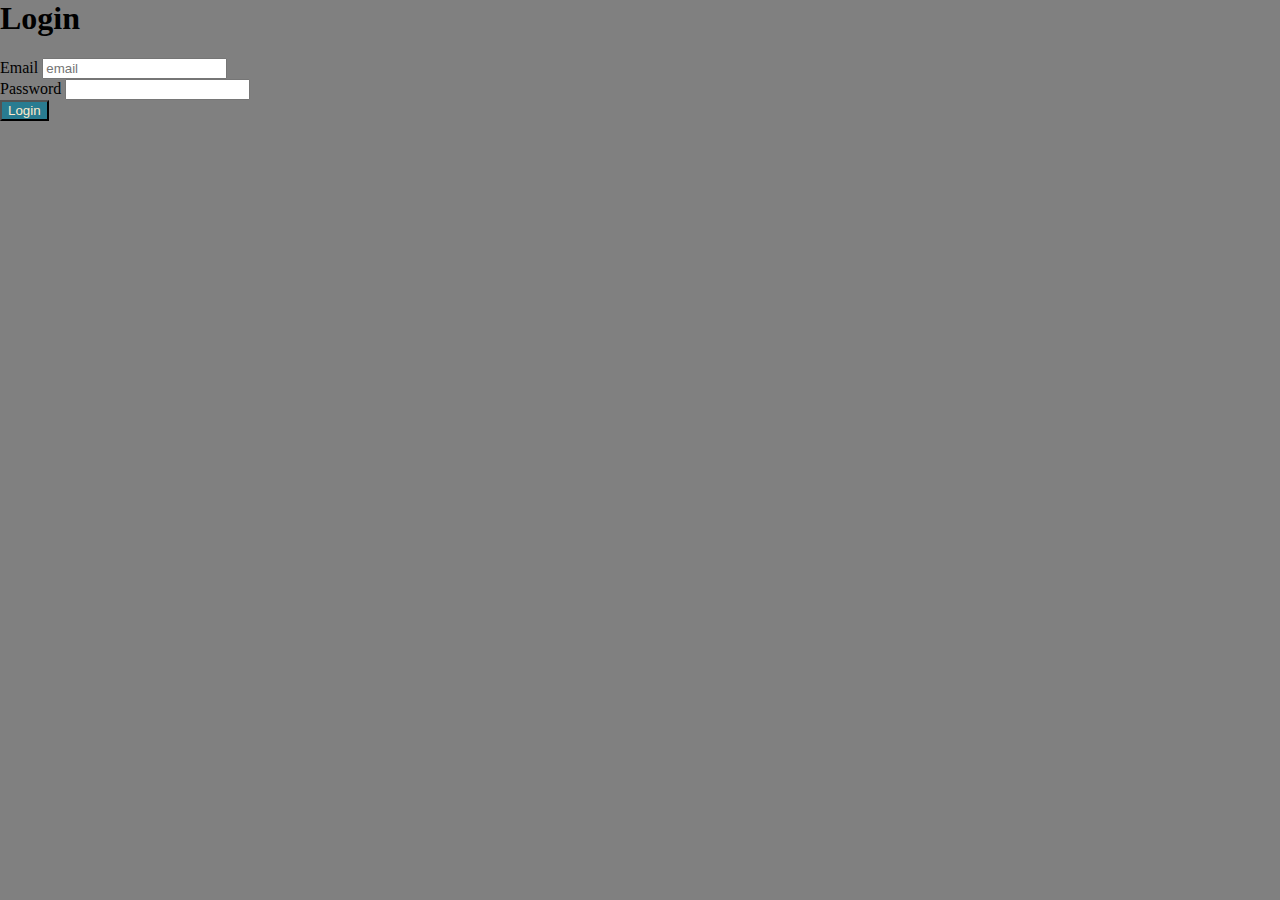
<file: templates/index.html>
<html>
   
    <body>
        <head>
            <link rel="stylesheet" href="../static/css/estilos.css"> 
        </head>
<h1>Login</h1>
<form name="loginform" action="loginGrafico" method="POST">
    <label>Email</label>
    <input type="text" name="email" placeholder="email" required>
    <br>
    <label>Password</label>
    <input type="text" name="password"  required>
    <br>
    <input type="submit" value="Login">
</form>
</body>
</html>
</file>
<file: static/css/estilos.css>
body, html{
    height:100%;
    width:100%;
    margin:0;         
  }

  body {
    background-color: gray;
    }

  input[type=submit]{
      background-color: rgb(41, 124, 145);
      color: blanchedalmond;
  }
  
  form {
      margin:auto;/* nice thing of auto margin if display:flex; it center both horizontal and vertical :) */
    }
</file>
